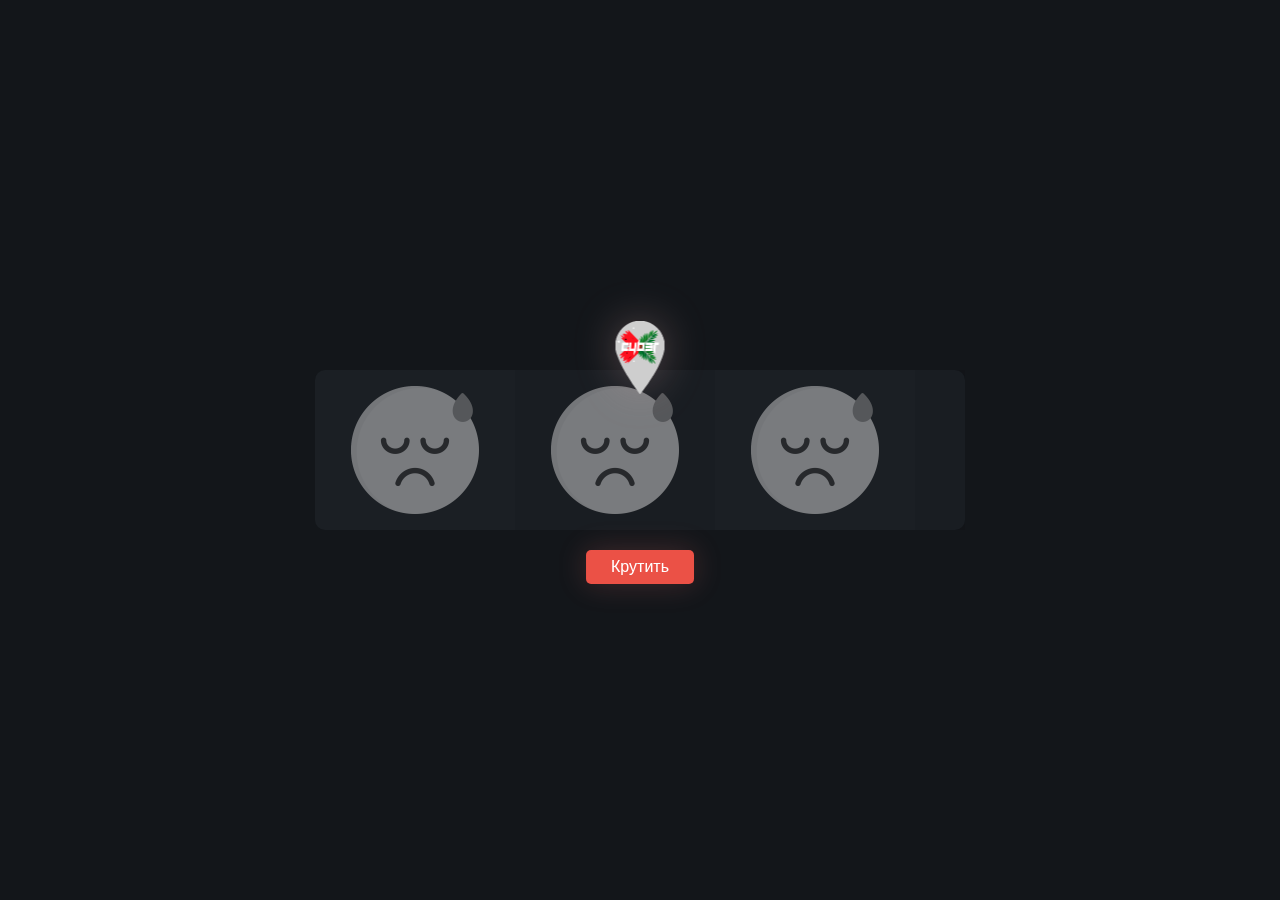
<file: index.html>
<!DOCTYPE html>
<html lang="en">
<head>
  <meta charset="UTF-8">
  <meta http-equiv="X-UA-Compatible" content="IE=edge">
  <meta name="viewport" content="width=device-width, initial-scale=1.0">
  <link rel="stylesheet" href="CSS/style.css">
  <title>Рулетка CyberX</title>
</head>
<body>  
  <div class="app">
    <img class="pointer" src="IMG/pointer.png" alt="">
    <div class="scope">
      <ul class="list"></ul>
    </div>
    <button onclick="startandplay()" class="start">Крутить</button>
  </div>
  <audio id="openingAudio">
    <source src="MP3/opening.mp3" type="audio/mpeg">
  </audio>
  <audio id="endingAudio">
    <source src="MP3/ending.mp3" type="audio/mpeg">
  </audio>
  <script src="JS/main.js"></script>
</body>
</html>
</file>
<file: CSS/style.css>
* {
  margin: 0;
  padding: 0;
  font-family: sans-serif;
  box-sizing: content-box;
}

body {
  display: flex;
  justify-content: center;
  align-items: center;
  min-height: 100vh;
  background: #13161a;
  color: white;
}


.app {
  position: relative;
  width: 650px;
  background: #1b1f24;
  border-radius: 10px;
}
.app .pointer {
  position: absolute;
  z-index: 1;
  left: 50%;
  transform: translate3d(-50%, -50px, 0);
  height: 75px;
  filter: drop-shadow(0 0 20px rgba(230, 174, 174, 0.3));
}
.app .scope {
  overflow: hidden;
}
.app .scope .list {
  position: relative;
  display: inline-flex;
  left: 0;
  transform: translate3d(0, 0, 0);
  list-style: none;
  transition: 11s cubic-bezier(0.21, 0.53, 0.29, 0.99);
}
.app .scope .list__item {
  flex-shrink: 0;
  display: flex;
  justify-content: center;
  align-items: center;
  width: 200px;
  height: 160px;
  opacity: 0.5;
  transition: 0.3s ease;
}
.app .scope .list__item:nth-child(2n) {
  background: rgba(0, 0, 0, 0.1);
}
.app .scope .list__item.active {
  opacity: 1;
}
.app .scope .list__item.active img {
  transform: scale(1.05);
}
.app .scope .list__item img {
  width: 80%;
  height: 80%;
  -o-object-fit: contain;
     object-fit: contain;
  transition: 0.3s ease;
}
.app .start {
  position: absolute;
  top: 100%;
  left: 50%;
  transform: translate3d(-50%, 20px, 0);
  padding: 8px 25px;
  border: none;
  border-radius: 5px;
  outline: none;
  background: #eb5146;
  color: inherit;
  font-size: 16px;
  font-weight: 500;
  transition: opacity 0.2s ease;
  box-shadow: 0 0 30px 0 rgba(255, 118, 118, 0.2);
  cursor: pointer;
}
.app .start:hover {
  opacity: 0.8;
}/*# sourceMappingURL=style.css.map */
</file>
